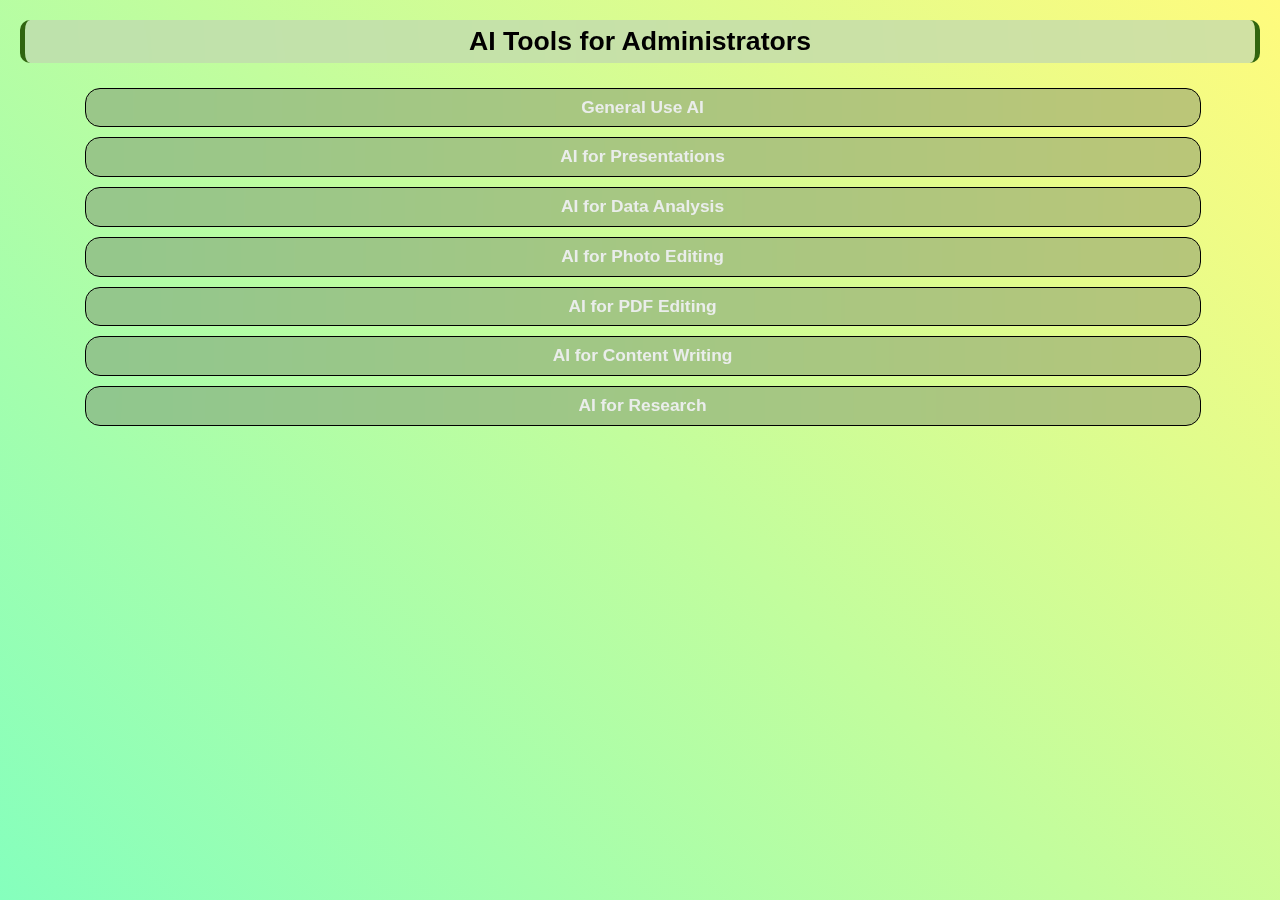
<file: index.html>
<!DOCTYPE html>
<html lang="en">
<head>
    <meta charset="UTF-8">
    <meta name="viewport" content="width=device-width, initial-scale=1.0">
    <title>drnay AI app</title>
    <link rel="stylesheet" href="Style.css">
</head>
<body>  <div class ="heading">
            AI Tools for Administrators
        </div>
        <ol class="main_list">
        <li>
            <h2><a href="general-use-ai.html">General Use AI</a></h2>
            <p>Versatile AI tools for everyday tasks like writing, learning, and problem-solving.</p>
        </li>
            
        <li>
            <h2><a href="ai-powerpoint-presentations.html">AI for Presentations</a></h2>
            <p>AI tools to create stunning and professional presentations effortlessly.</p>
        </li> 
            
        <li>    
            <h2><a href="ai-data-analysis.html">AI for Data Analysis</a></h2>
            <p>AI-powered tools for data visualization, analytics, and insights.</p>
        </li>
            
        <li>
           <h2><a href="ai-photo-editing.html">AI for Photo Editing</a></h2>
            <p>AI tools to enhance, retouch, and transform your photos.</p>
        </li>
            
        <li>
            <h2><a href="ai-pdf-editing.html">AI for PDF Editing</a></h2>
            <p>AI tools to edit, summarize, and manage PDF documents efficiently.</p>
        </li>
            
        <li>
            <h2><a href="ai-content-writing.html">AI for Content Writing</a></h2>
            <p>AI tools to generate, edit, and optimize written content.</p>
        </li>
            
        <li>  
            <h2><a href="ai-research.html">AI for Research</a></h2>
            <p>AI-powered tools for academic research, data analysis, and insights.</p>
        </li>
    </ol>
</body>
<footer>
    <div class="copy_right">
        Constructed based on Dr.Nay Win Aung's advice
        <br>
        Created by <i style="font-weight: bolder;">"Aung Min Khant"</i>
    </div>
</footer>
</html>
</file>
<file: Style.css>
*{
    margin:0;
    padding:0;
    box-sizing: border-box;
    font-family: sans-serif;
}
body{
    background-image: linear-gradient(45deg, #85FFBD 0%, #FFFB7D 100%);
    font-family: Arial, sans-serif;
    line-height: 1.6;
    margin: 20px;
    background-position: center;
    background-attachment: fixed;
    background-repeat: no-repeat;
    background-size: cover;
}
.main_list{
    position: relative;
    text-align: center;
    list-style-type: none;
    
}
.main_list li a {
    margin:5px;
    font-size: 13pt;
    border:1px solid rgb(0, 0, 0);
    text-align: center;
    border-radius: 15px;
    background-color: #7280696e ;
    backdrop-filter: blur(60px);
    list-style: none;
    width:90%;
    margin-left:10px;
    padding: 5px;
    display: inline-block;
    color:#000;
    
}
.main_list li p{
    display:none ;
}
.main_list li a:hover{
    background-color:rgb(71, 96, 96);
    color:white;
    cursor: pointer;
    border-bottom:20px;
    position:relative;  
    box-shadow:;
    border-left: 5px solid #e0e0e0c3;
    border-right: 5px solid #c9cbc7c3;
    
}

.main_list li a{
    text-decoration: none;
    color: rgb(234, 237, 235);
}
.heading{
    width: 100%;
    display: inline-block;
    background-color: #c0d7b0bb;
    text-align:center;
    height: 20px;
    position: relative;
    height: 15%;
    font-weight: bolder;
    font-size: 20pt;
    text-shadow: #7280696e;
    border-radius: 10px;
    color: #010000;
    backdrop-filter: blur(30px);
    margin-bottom: 20px;
    border-left: 5px solid #265d04ef;
    border-right: 5px solid #265d04ef;


    
}
#heading:hover{
    color:rgba(4, 92, 7, 0.809);
    cursor: pointer;
    font-weight: bolder;
    
}
.copy_right{
    display:none;
    position: fixed;
    bottom:10px;
    color:#a09898;
    right:0px;
    font-size:10pt ;
    
}
</file>
